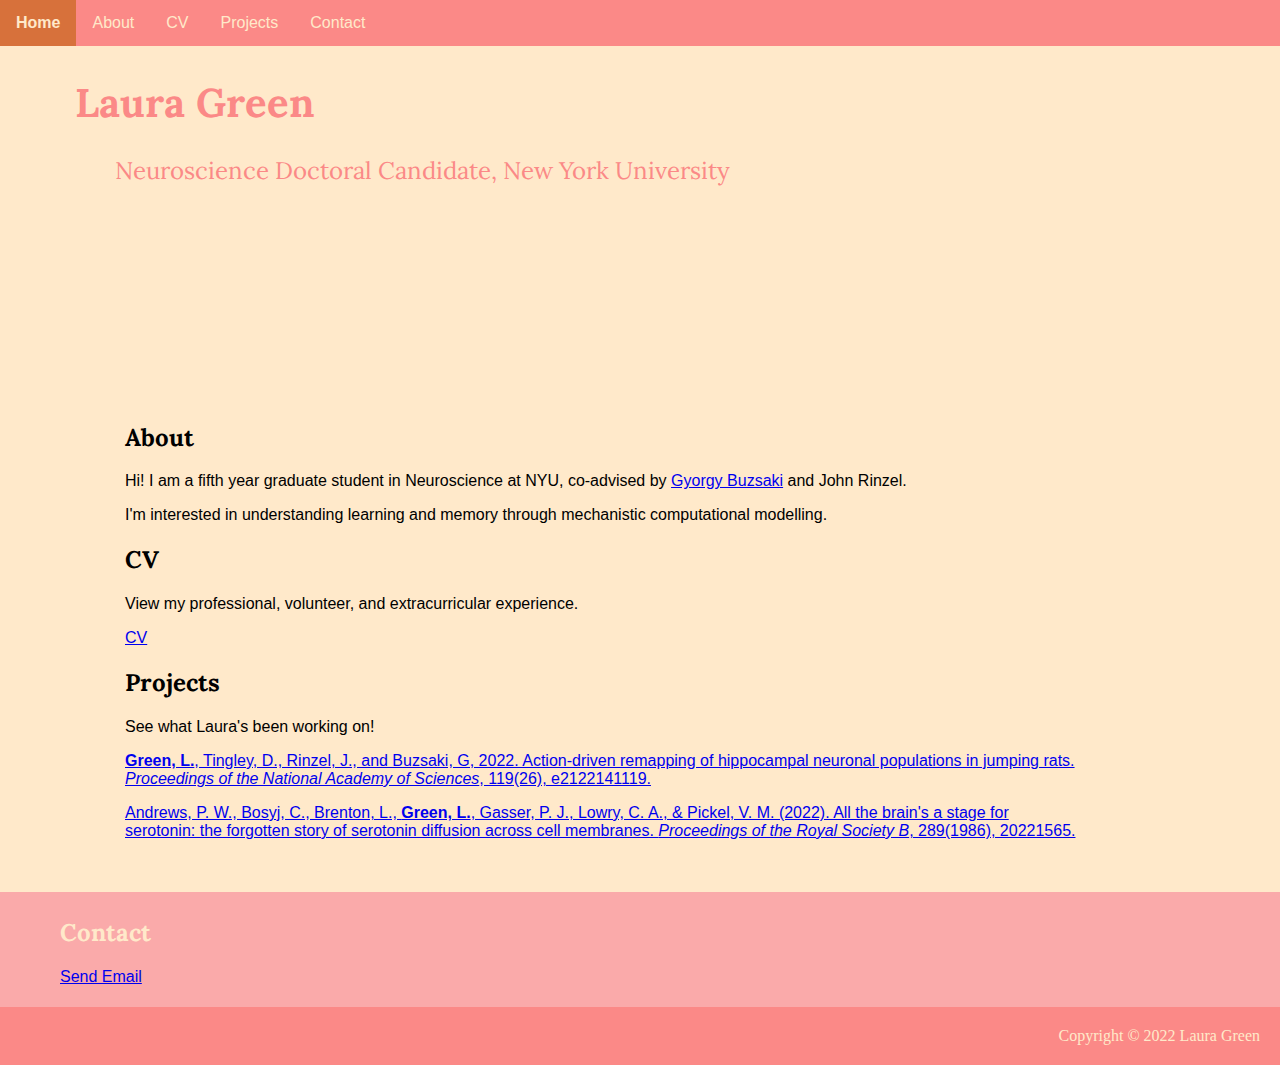
<file: index.html>
<html>
<head>
<title>Laura Green Webpage</title>
<link rel='stylesheet' type="text/css" href="style.css"/>
<link href="https://fonts.googleapis.com/css?family=Bitter" rel="stylesheet">
<link href="https://fonts.googleapis.com/css?family=Lora" rel="stylesheet">	
<link rel="apple-touch-icon" sizes="180x180" href="/apple-touch-icon.png">
<link rel="icon" type="image/png" sizes="32x32" href="/favicon-32x32.png">
<link rel="icon" type="image/png" sizes="16x16" href="/favicon-16x16.png">
<link rel="manifest" href="/site.webmanifest">
</head>

<body>

<div id=nav>
	<ul>
		<li><a class="selected" href="">Home</a></li>
		<li><a href="#about">About</a></li>
		<li><a href="#CV">CV</a></li>
		<li><a href="#projects">Projects</a></li>
		<li><a href="#contact">Contact</a></li>
	</ul>
</div>

<div id=header>
<h1>Laura Green</h1>
<ul>
	<li>Neuroscience Doctoral Candidate, New York University</li>
</ul>
</div>


<div class="main">

<div id=contain>
<div id=main>
<h2><a id="about">About</a></h2>
<p>Hi! I am a fifth year graduate student in Neuroscience at NYU, co-advised by <a href = "https://buzsakilab.com/wp/"> Gyorgy Buzsaki</a> and John Rinzel.</p>
<p>I'm interested in understanding learning and memory through mechanistic computational modelling.</p>

<h2><a id="CV">CV</a></h2>
<p>View my professional, volunteer, and extracurricular experience.</p>
<p>
<a href="LauraGreenCV.pdf">CV</a>
</p>


<h2><a id="projects">Projects</a></h2>
<p>See what Laura's been working on!</p>

<p>
<a href = "https://www.pnas.org/doi/pdf/10.1073/pnas.2122141119"> <b>Green, L.</b>, Tingley, D., Rinzel, J., and Buzsaki, G, 2022. Action-driven remapping of hippocampal neuronal populations in jumping rats. 
<i>Proceedings of the National Academy of Sciences</i>, 119(26), e2122141119.</a>  
</p>

<p>
<a href="https://royalsocietypublishing.org/doi/full/10.1098/rspb.2022.1565">Andrews, P. W., Bosyj, C., Brenton, L., <b>Green, L.</b>, Gasser, P. J., Lowry, C. A., & Pickel, V. M. (2022). All the brain's a stage for serotonin: the forgotten story of serotonin diffusion across cell membranes. <i>Proceedings of the Royal Society B</i>, 289(1986), 20221565.</a>
</p>
</div>




<div id=pic>
<p></p>
</div>
</div>

</div>

<div id=contact>
<h2><a id="contact">Contact</a></h2>
<p>
 <a href = "mailto: lwg229@nyu.edu">Send Email</a>
</p>
</div>

<div id=footer>
Copyright &copy; 2022 Laura Green
</div>
</body>

</html>
</file>
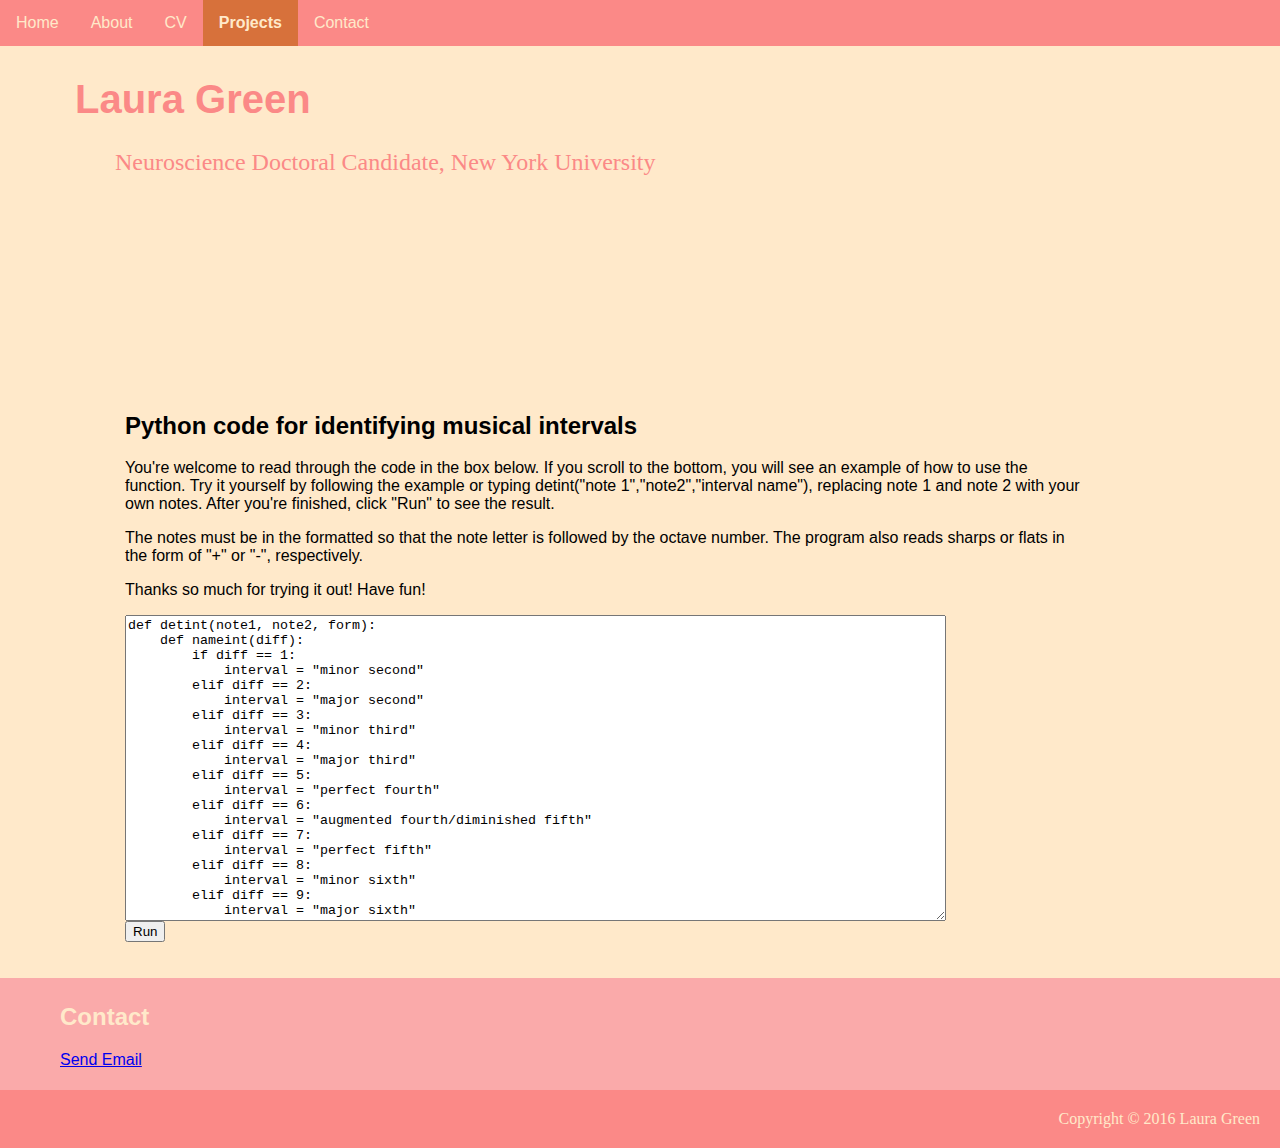
<file: pages/PythonIntervals.html>
<html>
<head>
<title>Laura Green Webpage</title>
<link rel='stylesheet' type="text/css" href="style.css"/>

<script src="http://ajax.googleapis.com/ajax/libs/jquery/1.9.0/jquery.min.js" type="text/javascript"></script> 
<script src="http://www.skulpt.org/static/skulpt.min.js" type="text/javascript"></script> 
<script src="http://www.skulpt.org/static/skulpt-stdlib.js" type="text/javascript"></script> 

</head>

<body>

<div id=nav>
	<ul>
		<li><a href="/">Home</a></li>
		<li><a href="/#about">About</a></li>
		<li><a href="/#CV">CV</a></li>
		<li><a class = "selected" href="/#projects">Projects</a></li>
		<li><a href="/#contact">Contact</a></li>
	</ul>
</div>

<div id=header>
<h1>Laura Green</h1>
<ul>
	<li>Neuroscience Doctoral Candidate, New York University</li>
</ul>
</div>


<div class="main">

<div id=contain>
<div id=main>
<h2>Python code for identifying musical intervals</h2>
<p>You're welcome to read through the code in the box below. If you scroll to the bottom, you will see an example of how to use the function. Try it yourself by following the example or typing detint("note 1","note2","interval name"), replacing note 1 and note 2 with your own notes. After you're finished, click "Run" to see the result.</p>
<p>The notes must be in the formatted so that the note letter is followed by the octave number. The program also reads sharps or flats in the form of "+" or "-", respectively.</p>
<p>Thanks so much for trying it out! Have fun!</p>

<script type="text/javascript"> 
// output functions are configurable.  This one just appends some text
// to a pre element.
function outf(text) { 
    var mypre = document.getElementById("output"); 
    mypre.innerHTML = mypre.innerHTML + text; 
} 
function builtinRead(x) {
    if (Sk.builtinFiles === undefined || Sk.builtinFiles["files"][x] === undefined)
            throw "File not found: '" + x + "'";
    return Sk.builtinFiles["files"][x];
}
// Here's everything you need to run a python program in skulpt
// grab the code from your textarea
// get a reference to your pre element for output
// configure the output function
// call Sk.importMainWithBody()
function runit() { 
   var prog = document.getElementById("yourcode").value; 
   var mypre = document.getElementById("output"); 
   mypre.innerHTML = ''; 
   Sk.pre = "output";
   Sk.configure({output:outf, read:builtinRead}); 
   (Sk.TurtleGraphics || (Sk.TurtleGraphics = {})).target = 'mycanvas';
   var myPromise = Sk.misceval.asyncToPromise(function() {
       return Sk.importMainWithBody("<stdin>", false, prog, true);
   });
   myPromise.then(function(mod) {
       console.log('success');
   },
       function(err) {
       console.log(err.toString());
   });
} 
</script> 
 
<form> 
<textarea id="yourcode" cols="100" rows="20">
def detint(note1, note2, form):
    def nameint(diff):
        if diff == 1:
            interval = "minor second"
        elif diff == 2:
            interval = "major second"
        elif diff == 3:
            interval = "minor third"
        elif diff == 4:
            interval = "major third"
        elif diff == 5:
            interval = "perfect fourth"
        elif diff == 6:
            interval = "augmented fourth/diminished fifth"
        elif diff == 7:
            interval = "perfect fifth"
        elif diff == 8:
            interval = "minor sixth"
        elif diff == 9:
            interval = "major sixth"
        elif diff == 10:
            interval = "minor seventh"
        elif diff == 11:
            interval = "major seventh"
        elif diff == 0:
            interval = "perfect octave"
        else:
            pass
        return interval
    if type(note1) is int:
        notes = [int(note1), int(note2)]
        notes.sort()
        rdiff = notes[1]-notes[0]
        diff = rdiff%notes[0]
        if rdiff == 0:
            interval = "perfect unison"
        if form == "number of semitones":
            if rdiff == 0:
                print "interval is 0 semitones"
            else:
                print "interval is {!s}".format(diff)
        elif form == "interval name":
            if rdiff == 0:
                print "interval is a perfect unison"
            else:
                nameint(diff)
                print "interval is a {!s}".format(interval)
    else:
        def conv(letter):
            if letter[0] == "C":
                value = 1
            elif letter[0] == "D":
                value = 3
            elif letter[0] == "E":
                value = 5
            elif letter[0] == "F":
                value = 6
            elif letter[0] == "G":
                value = 8
            elif letter[0] == "A":
                value = 10
            elif letter[0] == "B":
                value = 12
            else:
                print "no note given"
            if len(letter)==2:
                if letter[1] == "+":
                    value += 1
                elif letter[1] == "-":
                    value -= 1
            else:
                pass
            return value
        num1 = conv(note1[0:2])
        num2 = conv(note2[0:2])
        if int(note1[-1]) == int(note2[-1]):
            if num1 == num2:
                val = 0
            elif num2 > num1:
                diff = (num2 - num1)
                val = 1
            else:
                diff = (num1-num2)
                val = 1
        else:
            if num1 < num2:
                diff = (num2-num1)
                val = 1
            else:
                diff = 12 - (num1-num2)
                val = 1
        if form == "number of semitones":
            if note1[1] == note2[1]:
                if interval == 0:
                    print "interval is 0 semitones"
            else:
                print "interval is {!s}".format(interval)
        elif form == "interval name":
            if val == 0:
                print "interval is a perfect unison"
            else:
                interval = nameint(diff)
                print "interval is a {!s}".format(interval)
	
detint("A+4", "G-5", "interval name")

</textarea><br /> 
<button type="button" onclick="runit()">Run</button> 
</form> 
<pre id="output" ></pre> 


</div>

</div>

</div>





<div id=contact>
<h2><a id="contact">Contact</a></h2>
<p>
 <a href = "mailto: lwg229@nyu.edu">Send Email</a>
</p>
</div>

<div id=footer>
Copyright &copy; 2016 Laura Green
</div>
</body>

</html>
</file>
<file: style.css>
body {
	background-color: #FFE9CA;
	margin:0px;
	padding:0px;
}

h1,h2,h3,h4,h5 {
	padding: 0px;
	font-family: "Lora", sans-serif;
}

p {
font-family: "Open Sans", sans-serif;
}

#container {
	width: 100%;
	margin-left:auto;
	margin-right: auto;
}

#header {
	max-height: 100%;
	color: black;
	padding: 50px 10px 180px 75px;
}

#header h1{
	font-size: 250%;
	font-family: "Lora", sans-serif;
	color: #FB8987;
}

#header li{
	font-family: "Lora", serif;
	font-size: 150%;
	color: #FB8987;
}

#header ul{
	list-style-type: none;
	font-family: "Lora", sans-serif;
}
	
#nav {
font-family: "Open Sans", sans-serif;
}

#nav ul {
	list-style-type: none;
	margin: 0px;
	padding: 0px;
	position: fixed;
	top: 0;
	overflow: hidden;
	background-color: #FB8987;
	width: 100%;
}

#nav li {
	float: left;
}
	
#nav a {
	display: block;
	padding: 14px 16px;
	text-decoration: none;
	color: FFE9CA;
	text-align: center;
}

#nav .selected {
	font-weight: bold;
	background-color: #D7713B;
}	
	
#contain {
	color: black;
	padding: 0px;
	}

.main{
	float: left;
	padding: 20px 200px 20px 125px;
	background-color: #FFE9CA;
}	

#pic {
	float: right;
}

#contact {
	position: relative;
	background-color: #FAAAAA;
	color: #FFE9CA;
	clear: both;
	padding: 5px 10px 5px 10px;
}

#contact h2 {
padding-left: 40px;
}

#contact h3 {
	color: #9DBF59;
	padding-top: 0px;
}
	
#contact p {
padding-left: 50px;
}
	
#footer {
	clear: both;
	background-color: #FB8987;
	color: #FFE9CA;
	padding: 20px;
	text-align: right;
}
</file>
<file: pages/style.css>
body {
	background-color: #FFE9CA;
	margin:0px;
	padding:0px;
}

h1,h2,h3,h4,h5 {
	padding: 0px;
	font-family: "Lora", sans-serif;
}

p {
font-family: "Open Sans", sans-serif;
}

#container {
	width: 100%;
	margin-left:auto;
	margin-right: auto;
}

#header {
	max-height: 100%;
	color: black;
	padding: 50px 10px 180px 75px;
}

#header h1{
	font-size: 250%;
	font-family: "Lora", sans-serif;
	color: #FB8987;
}

#header li{
	font-family: "Lora", serif;
	font-size: 150%;
	color: #FB8987;
}

#header ul{
	list-style-type: none;
	font-family: "Lora", sans-serif;
}
	
#nav {
font-family: "Open Sans", sans-serif;
}

#nav ul {
	list-style-type: none;
	margin: 0px;
	padding: 0px;
	position: fixed;
	top: 0;
	overflow: hidden;
	background-color: #FB8987;
	width: 100%;
}

#nav li {
	float: left;
}
	
#nav a {
	display: block;
	padding: 14px 16px;
	text-decoration: none;
	color: FFE9CA;
	text-align: center;
}

#nav .selected {
	font-weight: bold;
	background-color: #D7713B;
}	
	
#contain {
	color: black;
	padding: 0px;
	}

.main{
	float: left;
	padding: 20px 200px 20px 125px;
	background-color: #FFE9CA;
}	

#pic {
	float: right;
}

#contact {
	position: relative;
	background-color: #FAAAAA;
	color: #FFE9CA;
	clear: both;
	padding: 5px 10px 5px 10px;
}

#contact h2 {
padding-left: 40px;
}

#contact h3 {
	color: #9DBF59;
	padding-top: 0px;
}
	
#contact p {
padding-left: 50px;
}
	
#footer {
	clear: both;
	background-color: #FB8987;
	color: #FFE9CA;
	padding: 20px;
	text-align: right;
}
</file>
